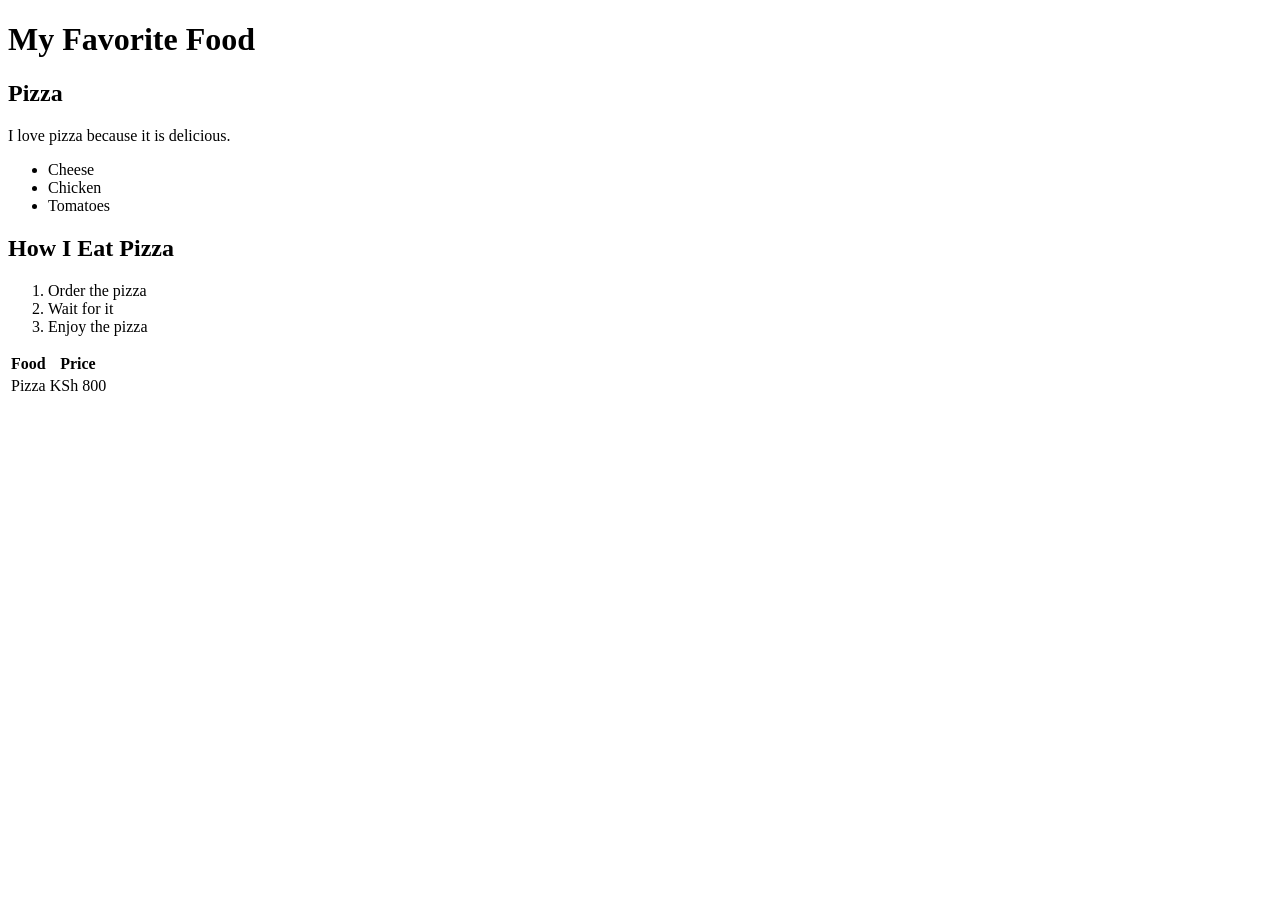
<file: GGG.HTML>
<!DOCTYPE html>
<html>

<head>
    <title>My Favorite Food</title>
</head>

<body>

    <div>
        <h1>My Favorite Food</h1>

        <section>
            <h2>Pizza</h2>

            <p>I love pizza because it is delicious.</p>

            <ul>
                <li>Cheese</li>
                <li>Chicken</li>
                <li>Tomatoes</li>
            </ul>
        </section>

        <article>
            <h2>How I Eat Pizza</h2>

            <ol>
                <li>Order the pizza</li>
                <li>Wait for it</li>
                <li>Enjoy the pizza</li>
            </ol>
        </article>

        <table>
            <tr>
                <th>Food</th>
                <th>Price</th>
            </tr>

            <tr>
                <td>Pizza</td>
                <td>KSh 800</td>
            </tr>
        </table>

    </div>

</body>

</html>
</file>
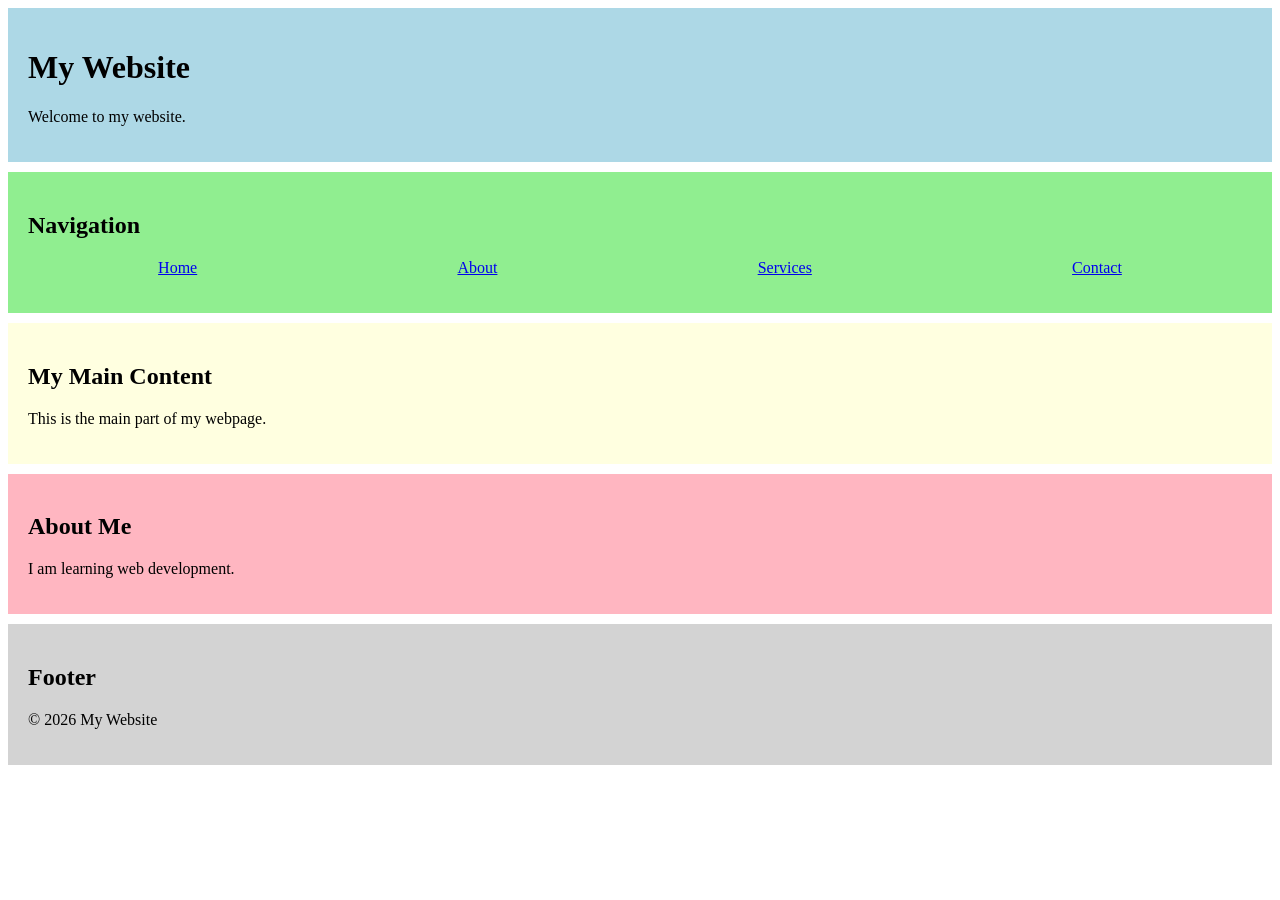
<file: Sematic_layout.html>
<!DOCTYPE html>
<html>
<head>
    <title>My Website</title>

    <style>
        header {
            background-color: lightblue;
            padding: 20px;
            margin-bottom: 10px;
        }

        nav {
            background-color: lightgreen;
            padding: 20px;
            margin-bottom: 10px;
        }

        main {
            background-color: lightyellow;
            padding: 20px;
            margin-bottom: 10px;
        }

        aside {
            background-color: lightpink;
            padding: 20px;
            margin-bottom: 10px;
        }

        footer {
            background-color: lightgray;
            padding: 20px;
            margin-bottom: 10px;
        }

        nav ul {
            list-style-type: none;
            display: flex;
            justify-content: space-around;
            padding: 0;
        }

        nav li:hover {
            background-color: white;
        }
    </style>
</head>

<body>

    <header>
        <h1>My Website</h1>
        <p>Welcome to my website.</p>
    </header>

    <nav>
        <h2>Navigation</h2>

        <ul>
            <li><a href="#">Home</a></li>
            <li><a href="#">About</a></li>
            <li><a href="#">Services</a></li>
            <li><a href="#">Contact</a></li>
        </ul>
    </nav>

    <main>
        <h2>My Main Content</h2>
        <p>This is the main part of my webpage.</p>
    </main>

    <aside>
        <h2>About Me</h2>
        <p>I am learning web development.</p>
    </aside>

    <footer>
        <h2>Footer</h2>
        <p>©️ 2026 My Website</p>
    </footer>

</body>
</html>
</file>
